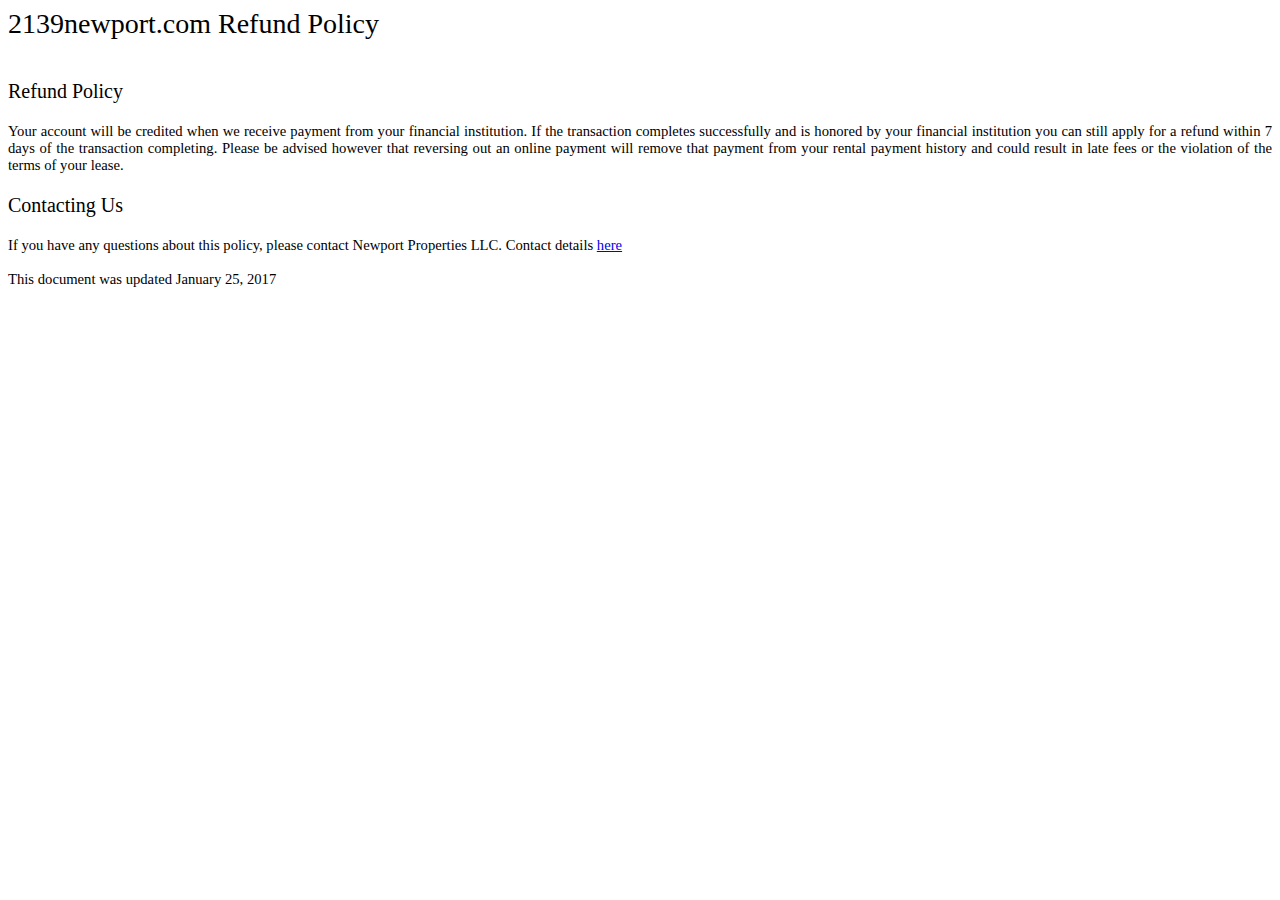
<file: refund/index.html>
<!DOCTYPE html>
<html lang="en">
<style>
#ppBody
{
    font-size:11pt;
    width:100%;
    margin:0 auto;
    text-align:justify;
}

#ppHeader
{
    font-family:verdana;
    font-size:21pt;
    width:100%;
    margin:0 auto;
}

h3 {
    font-family:verdana;
    font-weight: normal;
    font-size: 20px;
}

.ppConsistencies
{
    display:none;
}
</style><div id='ppHeader'>2139newport.com Refund Policy</div><div id='ppBody'><div class='ppConsistencies'><div class='col-2'>
            <div class="quick-links text-center">Information Collection</div>
        </div><div class='col-2'>
            <div class="quick-links text-center">Information Usage</div>
        </div><div class='col-2'>
            <div class="quick-links text-center">Information Protection</div>
        </div><div class='col-2'>
            <div class="quick-links text-center">Cookie Usage</div>
        </div><div class='col-2'>
            <div class="quick-links text-center">3rd Party Disclosure</div>
        </div><div class='col-2'>
            <div class="quick-links text-center">3rd Party Links</div>
        </div><div class='col-2'></div></div><div style='clear:both;height:10px;'></div><div class='ppConsistencies'><div class='col-2'>
            <div class="col-12 quick-links2 gen-text-center">Google AdSense</div>
        </div><div class='col-2'>
            <div class="col-12 quick-links2 gen-text-center">
                    Fair Information Practices
                    <div class="col-8 gen-text-left gen-xs-text-center" style="font-size:12px;position:relative;left:20px;">Fair information<br> Practices</div>
                </div>
        </div><div class='col-2'>
            <div class="col-12 quick-links2 gen-text-center coppa-pad">
                    COPPA

                </div>
        </div><div class='col-2'>
            <div class="col-12 quick-links2 quick4 gen-text-center caloppa-pad">
                    CalOPPA

                </div>
        </div><div class='col-2'>
            <div class="quick-links2 gen-text-center">Our Contact Information<br></div>
        </div></div><div style='clear:both;height:10px;'></div>
<h3> Refund Policy </h3>
<div class='innerText'>
  Your account will be credited when we receive payment from your financial institution. If the transaction completes successfully and is honored by your financial institution you can still apply for a refund within 7 days of the transaction completing.  Please be advised however that reversing out an online payment will remove that payment from your rental payment history and could result in late fees or the violation of the terms of your lease.
  <br>
</div>
<h3> Contacting Us </h3>
<div class='innerText'>
  If you have any questions about this policy, please contact Newport Properties LLC. Contact details <a href="/#contact">here</a>
  <br>
</div>
<br />
<div class='innerText'>
  This document was updated January 25, 2017
  <br>
</div>
</html>
</file>
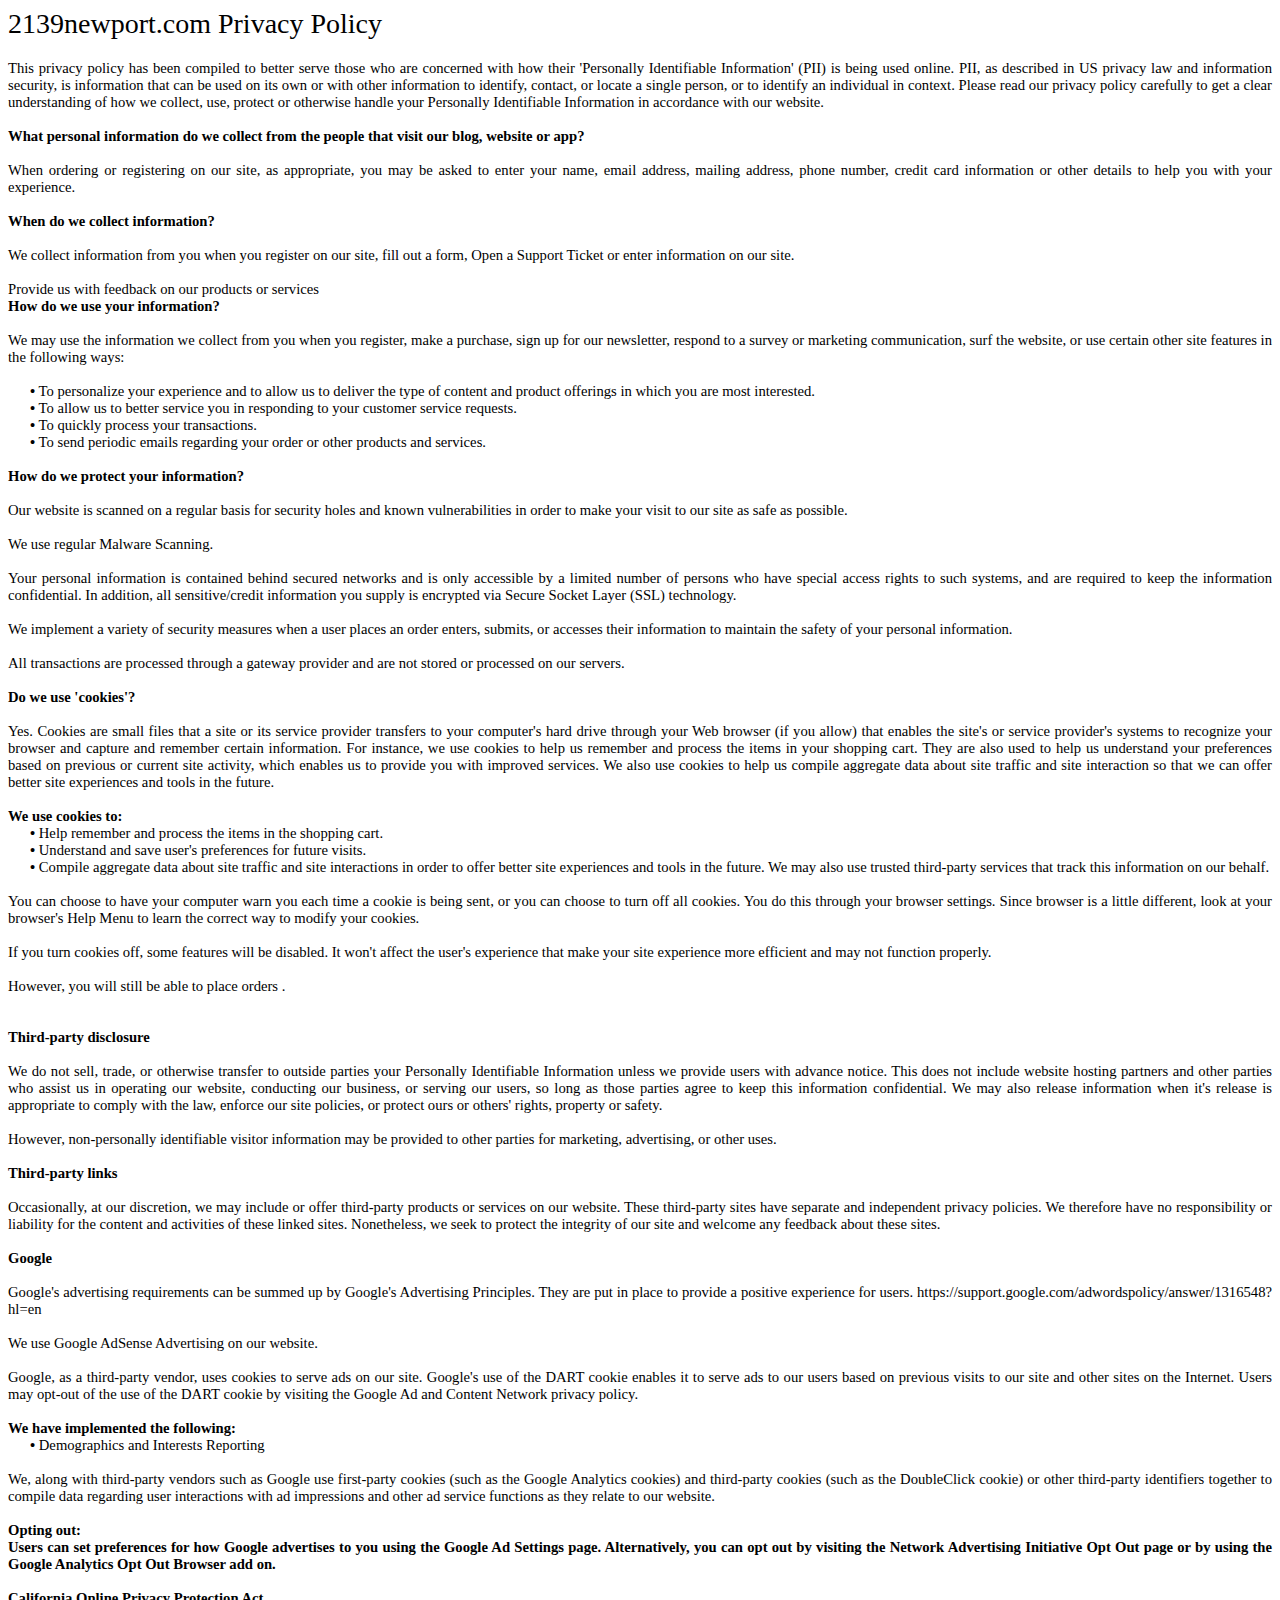
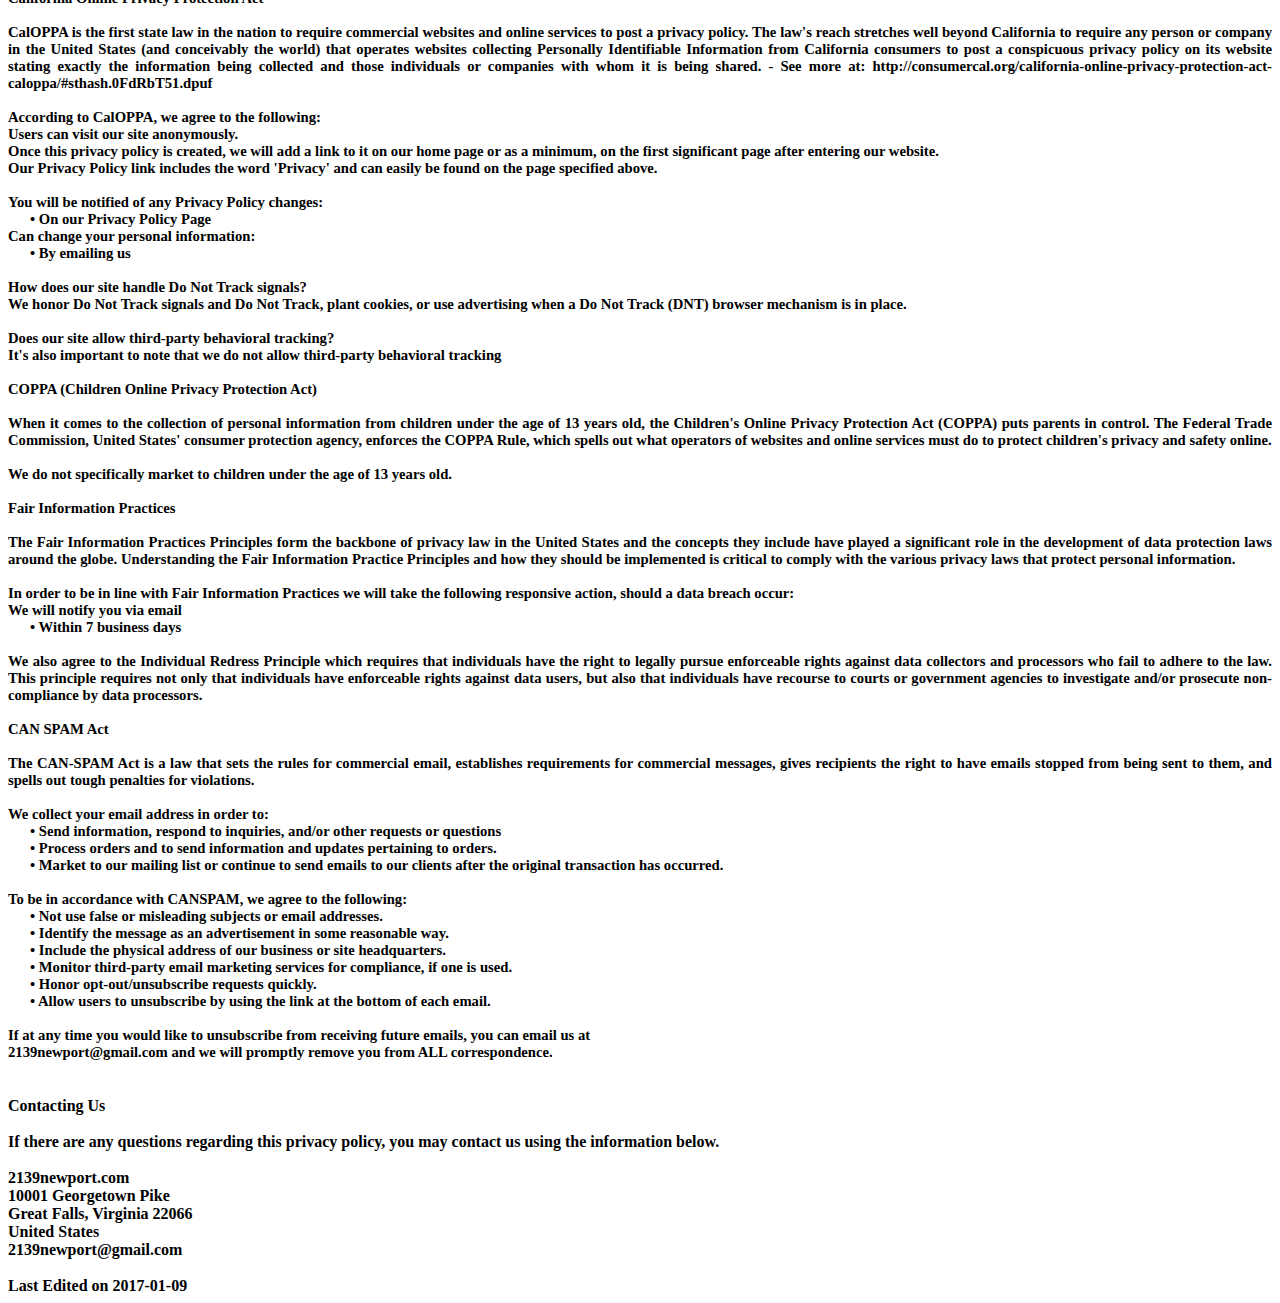
<file: terms/index.html>
<!DOCTYPE html>
<html lang="en">
<style>
#ppBody
{
    font-size:11pt;
    width:100%;
    margin:0 auto;
    text-align:justify;
}

#ppHeader
{
    font-family:verdana;
    font-size:21pt;
    width:100%;
    margin:0 auto;
}

.ppConsistencies
{
    display:none;
}
</style><div id='ppHeader'>2139newport.com Privacy Policy</div><div id='ppBody'><div class='ppConsistencies'><div class='col-2'>
            <div class="quick-links text-center">Information Collection</div>
        </div><div class='col-2'>
            <div class="quick-links text-center">Information Usage</div>
        </div><div class='col-2'>
            <div class="quick-links text-center">Information Protection</div>
        </div><div class='col-2'>
            <div class="quick-links text-center">Cookie Usage</div>
        </div><div class='col-2'>
            <div class="quick-links text-center">3rd Party Disclosure</div>
        </div><div class='col-2'>
            <div class="quick-links text-center">3rd Party Links</div>
        </div><div class='col-2'></div></div><div style='clear:both;height:10px;'></div><div class='ppConsistencies'><div class='col-2'>
            <div class="col-12 quick-links2 gen-text-center">Google AdSense</div>
        </div><div class='col-2'>
            <div class="col-12 quick-links2 gen-text-center">
                    Fair Information Practices
                    <div class="col-8 gen-text-left gen-xs-text-center" style="font-size:12px;position:relative;left:20px;">Fair information<br> Practices</div>
                </div>
        </div><div class='col-2'>
            <div class="col-12 quick-links2 gen-text-center coppa-pad">
                    COPPA

                </div>
        </div><div class='col-2'>
            <div class="col-12 quick-links2 quick4 gen-text-center caloppa-pad">
                    CalOPPA

                </div>
        </div><div class='col-2'>
            <div class="quick-links2 gen-text-center">Our Contact Information<br></div>
        </div></div><div style='clear:both;height:10px;'></div>
<div class='innerText'>This privacy policy has been compiled to better serve those who are concerned with how their 'Personally Identifiable Information' (PII) is being used online. PII, as described in US privacy law and information security, is information that can be used on its own or with other information to identify, contact, or locate a single person, or to identify an individual in context. Please read our privacy policy carefully to get a clear understanding of how we collect, use, protect or otherwise handle your Personally Identifiable Information in accordance with our website.<br></div><span id='infoCo'></span><br><div class='grayText'><strong>What personal information do we collect from the people that visit our blog, website or app?</strong></div><br /><div class='innerText'>When ordering or registering on our site, as appropriate, you may be asked to enter your name, email address, mailing address, phone number, credit card information  or other details to help you with your experience.</div><br><div class='grayText'><strong>When do we collect information?</strong></div><br /><div class='innerText'>We collect information from you when you register on our site, fill out a form, Open a Support Ticket or enter information on our site.</div><br>Provide us with feedback on our products or services  <span id='infoUs'></span><br><div class='grayText'><strong>How do we use your information? </strong></div><br /><div class='innerText'> We may use the information we collect from you when you register, make a purchase, sign up for our newsletter, respond to a survey or marketing communication, surf the website, or use certain other site features in the following ways:<br><br></div><div class='innerText'>&nbsp;&nbsp;&nbsp;&nbsp;&nbsp; <strong>&bull;</strong> To personalize your experience and to allow us to deliver the type of content and product offerings in which you are most interested.</div><div class='innerText'>&nbsp;&nbsp;&nbsp;&nbsp;&nbsp; <strong>&bull;</strong> To allow us to better service you in responding to your customer service requests.</div><div class='innerText'>&nbsp;&nbsp;&nbsp;&nbsp;&nbsp; <strong>&bull;</strong> To quickly process your transactions.</div><div class='innerText'>&nbsp;&nbsp;&nbsp;&nbsp;&nbsp; <strong>&bull;</strong> To send periodic emails regarding your order or other products and services.</div><span id='infoPro'></span><br><div class='grayText'><strong>How do we protect your information?</strong></div><br /><div class='innerText'>Our website is scanned on a regular basis for security holes and known vulnerabilities in order to make your visit to our site as safe as possible.<br><br></div><div class='innerText'>We use regular Malware Scanning.<br><br></div><div class='innerText'>Your personal information is contained behind secured networks and is only accessible by a limited number of persons who have special access rights to such systems, and are required to keep the information confidential. In addition, all sensitive/credit information you supply is encrypted via Secure Socket Layer (SSL) technology. </div><br><div class='innerText'>We implement a variety of security measures when a user places an order enters, submits, or accesses their information to maintain the safety of your personal information.</div><br><div class='innerText'>All transactions are processed through a gateway provider and are not stored or processed on our servers.</div><span id='coUs'></span><br><div class='grayText'><strong>Do we use 'cookies'?</strong></div><br /><div class='innerText'>Yes. Cookies are small files that a site or its service provider transfers to your computer's hard drive through your Web browser (if you allow) that enables the site's or service provider's systems to recognize your browser and capture and remember certain information. For instance, we use cookies to help us remember and process the items in your shopping cart. They are also used to help us understand your preferences based on previous or current site activity, which enables us to provide you with improved services. We also use cookies to help us compile aggregate data about site traffic and site interaction so that we can offer better site experiences and tools in the future.</div><div class='innerText'><br><strong>We use cookies to:</strong></div><div class='innerText'>&nbsp;&nbsp;&nbsp;&nbsp;&nbsp; <strong>&bull;</strong> Help remember and process the items in the shopping cart.</div><div class='innerText'>&nbsp;&nbsp;&nbsp;&nbsp;&nbsp; <strong>&bull;</strong> Understand and save user's preferences for future visits.</div><div class='innerText'>&nbsp;&nbsp;&nbsp;&nbsp;&nbsp; <strong>&bull;</strong> Compile aggregate data about site traffic and site interactions in order to offer better site experiences and tools in the future. We may also use trusted third-party services that track this information on our behalf.</div><div class='innerText'><br>You can choose to have your computer warn you each time a cookie is being sent, or you can choose to turn off all cookies. You do this through your browser settings. Since browser is a little different, look at your browser's Help Menu to learn the correct way to modify your cookies.<br></div><br><div class='innerText'>If you turn cookies off, some features will be disabled. It won't affect the user's experience that make your site experience more efficient and may not function properly.</div><br><div class='innerText'>However, you will still be able to place orders .</div><br><span id='trDi'></span><br><div class='grayText'><strong>Third-party disclosure</strong></div><br /><div class='innerText'>We do not sell, trade, or otherwise transfer to outside parties your Personally Identifiable Information unless we provide users with advance notice. This does not include website hosting partners and other parties who assist us in operating our website, conducting our business, or serving our users, so long as those parties agree to keep this information confidential. We may also release information when it's release is appropriate to comply with the law, enforce our site policies, or protect ours or others' rights, property or safety. <br><br> However, non-personally identifiable visitor information may be provided to other parties for marketing, advertising, or other uses. </div><span id='trLi'></span><br><div class='grayText'><strong>Third-party links</strong></div><br /><div class='innerText'>Occasionally, at our discretion, we may include or offer third-party products or services on our website. These third-party sites have separate and independent privacy policies. We therefore have no responsibility or liability for the content and activities of these linked sites. Nonetheless, we seek to protect the integrity of our site and welcome any feedback about these sites.</div><span id='gooAd'></span><br><div class='blueText'><strong>Google</strong></div><br /><div class='innerText'>Google's advertising requirements can be summed up by Google's Advertising Principles. They are put in place to provide a positive experience for users. https://support.google.com/adwordspolicy/answer/1316548?hl=en <br><br></div><div class='innerText'>We use Google AdSense Advertising on our website.</div><div class='innerText'><br>Google, as a third-party vendor, uses cookies to serve ads on our site. Google's use of the DART cookie enables it to serve ads to our users based on previous visits to our site and other sites on the Internet. Users may opt-out of the use of the DART cookie by visiting the Google Ad and Content Network privacy policy.<br></div><div class='innerText'><br><strong>We have implemented the following:</strong></div><div class='innerText'>&nbsp;&nbsp;&nbsp;&nbsp;&nbsp; <strong>&bull;</strong> Demographics and Interests Reporting</div><br><div class='innerText'>We, along with third-party vendors such as Google use first-party cookies (such as the Google Analytics cookies) and third-party cookies (such as the DoubleClick cookie) or other third-party identifiers together to compile data regarding user interactions with ad impressions and other ad service functions as they relate to our website. </div><div class='innerText'><br><strong>Opting out:<strong><br>
                    Users can set preferences for how Google advertises to you using the Google Ad Settings page. Alternatively, you can opt out by visiting the Network Advertising Initiative Opt Out page or by using the Google Analytics Opt Out Browser add on.</div><span id='calOppa'></span><br><div class='blueText'><strong>California Online Privacy Protection Act</strong></div><br /><div class='innerText'>CalOPPA is the first state law in the nation to require commercial websites and online services to post a privacy policy.  The law's reach stretches well beyond California to require any person or company in the United States (and conceivably the world) that operates websites collecting Personally Identifiable Information from California consumers to post a conspicuous privacy policy on its website stating exactly the information being collected and those individuals or companies with whom it is being shared. -  See more at: http://consumercal.org/california-online-privacy-protection-act-caloppa/#sthash.0FdRbT51.dpuf<br></div><div class='innerText'><br><strong>According to CalOPPA, we agree to the following:</strong><br></div><div class='innerText'>Users can visit our site anonymously.</div><div class='innerText'>Once this privacy policy is created, we will add a link to it on our home page or as a minimum, on the first significant page after entering our website.<br></div><div class='innerText'>Our Privacy Policy link includes the word 'Privacy' and can easily be found on the page specified above.</div><div class='innerText'><br>You will be notified of any Privacy Policy changes:</div><div class='innerText'>&nbsp;&nbsp;&nbsp;&nbsp;&nbsp; <strong>&bull;</strong> On our Privacy Policy Page<br></div><div class='innerText'>Can change your personal information:</div><div class='innerText'>&nbsp;&nbsp;&nbsp;&nbsp;&nbsp; <strong>&bull;</strong> By emailing us</div><div class='innerText'><br><strong>How does our site handle Do Not Track signals?</strong><br></div><div class='innerText'>We honor Do Not Track signals and Do Not Track, plant cookies, or use advertising when a Do Not Track (DNT) browser mechanism is in place. </div><div class='innerText'><br><strong>Does our site allow third-party behavioral tracking?</strong><br></div><div class='innerText'>It's also important to note that we do not allow third-party behavioral tracking</div><span id='coppAct'></span><br><div class='blueText'><strong>COPPA (Children Online Privacy Protection Act)</strong></div><br /><div class='innerText'>When it comes to the collection of personal information from children under the age of 13 years old, the Children's Online Privacy Protection Act (COPPA) puts parents in control.  The Federal Trade Commission, United States' consumer protection agency, enforces the COPPA Rule, which spells out what operators of websites and online services must do to protect children's privacy and safety online.<br><br></div><div class='innerText'>We do not specifically market to children under the age of 13 years old.</div><span id='ftcFip'></span><br><div class='blueText'><strong>Fair Information Practices</strong></div><br /><div class='innerText'>The Fair Information Practices Principles form the backbone of privacy law in the United States and the concepts they include have played a significant role in the development of data protection laws around the globe. Understanding the Fair Information Practice Principles and how they should be implemented is critical to comply with the various privacy laws that protect personal information.<br><br></div><div class='innerText'><strong>In order to be in line with Fair Information Practices we will take the following responsive action, should a data breach occur:</strong></div><div class='innerText'>We will notify you via email</div><div class='innerText'>&nbsp;&nbsp;&nbsp;&nbsp;&nbsp; <strong>&bull;</strong> Within 7 business days</div><div class='innerText'><br>We also agree to the Individual Redress Principle which requires that individuals have the right to legally pursue enforceable rights against data collectors and processors who fail to adhere to the law. This principle requires not only that individuals have enforceable rights against data users, but also that individuals have recourse to courts or government agencies to investigate and/or prosecute non-compliance by data processors.</div><span id='canSpam'></span><br><div class='blueText'><strong>CAN SPAM Act</strong></div><br /><div class='innerText'>The CAN-SPAM Act is a law that sets the rules for commercial email, establishes requirements for commercial messages, gives recipients the right to have emails stopped from being sent to them, and spells out tough penalties for violations.<br><br></div><div class='innerText'><strong>We collect your email address in order to:</strong></div><div class='innerText'>&nbsp;&nbsp;&nbsp;&nbsp;&nbsp; <strong>&bull;</strong> Send information, respond to inquiries, and/or other requests or questions</div><div class='innerText'>&nbsp;&nbsp;&nbsp;&nbsp;&nbsp; <strong>&bull;</strong> Process orders and to send information and updates pertaining to orders.</div><div class='innerText'>&nbsp;&nbsp;&nbsp;&nbsp;&nbsp; <strong>&bull;</strong> Market to our mailing list or continue to send emails to our clients after the original transaction has occurred.</div><div class='innerText'><br><strong>To be in accordance with CANSPAM, we agree to the following:</strong></div><div class='innerText'>&nbsp;&nbsp;&nbsp;&nbsp;&nbsp; <strong>&bull;</strong> Not use false or misleading subjects or email addresses.</div><div class='innerText'>&nbsp;&nbsp;&nbsp;&nbsp;&nbsp; <strong>&bull;</strong> Identify the message as an advertisement in some reasonable way.</div><div class='innerText'>&nbsp;&nbsp;&nbsp;&nbsp;&nbsp; <strong>&bull;</strong> Include the physical address of our business or site headquarters.</div><div class='innerText'>&nbsp;&nbsp;&nbsp;&nbsp;&nbsp; <strong>&bull;</strong> Monitor third-party email marketing services for compliance, if one is used.</div><div class='innerText'>&nbsp;&nbsp;&nbsp;&nbsp;&nbsp; <strong>&bull;</strong> Honor opt-out/unsubscribe requests quickly.</div><div class='innerText'>&nbsp;&nbsp;&nbsp;&nbsp;&nbsp; <strong>&bull;</strong> Allow users to unsubscribe by using the link at the bottom of each email.</div><div class='innerText'><strong><br>If at any time you would like to unsubscribe from receiving future emails, you can email us at</strong></div>2139newport@gmail.com and we will promptly remove you from <strong>ALL</strong> correspondence.</div><br><span id='ourCon'></span><br><div class='blueText'><strong>Contacting Us</strong></div><br /><div class='innerText'>If there are any questions regarding this privacy policy, you may contact us using the information below.<br><br></div><div class='innerText'>2139newport.com</div><div class='innerText'>10001 Georgetown Pike</div>Great Falls, Virginia 22066 <div class='innerText'>United States</div><div class='innerText'>2139newport@gmail.com</div><div class='innerText'><br>Last Edited on 2017-01-09</div></div>

</html>
</file>
